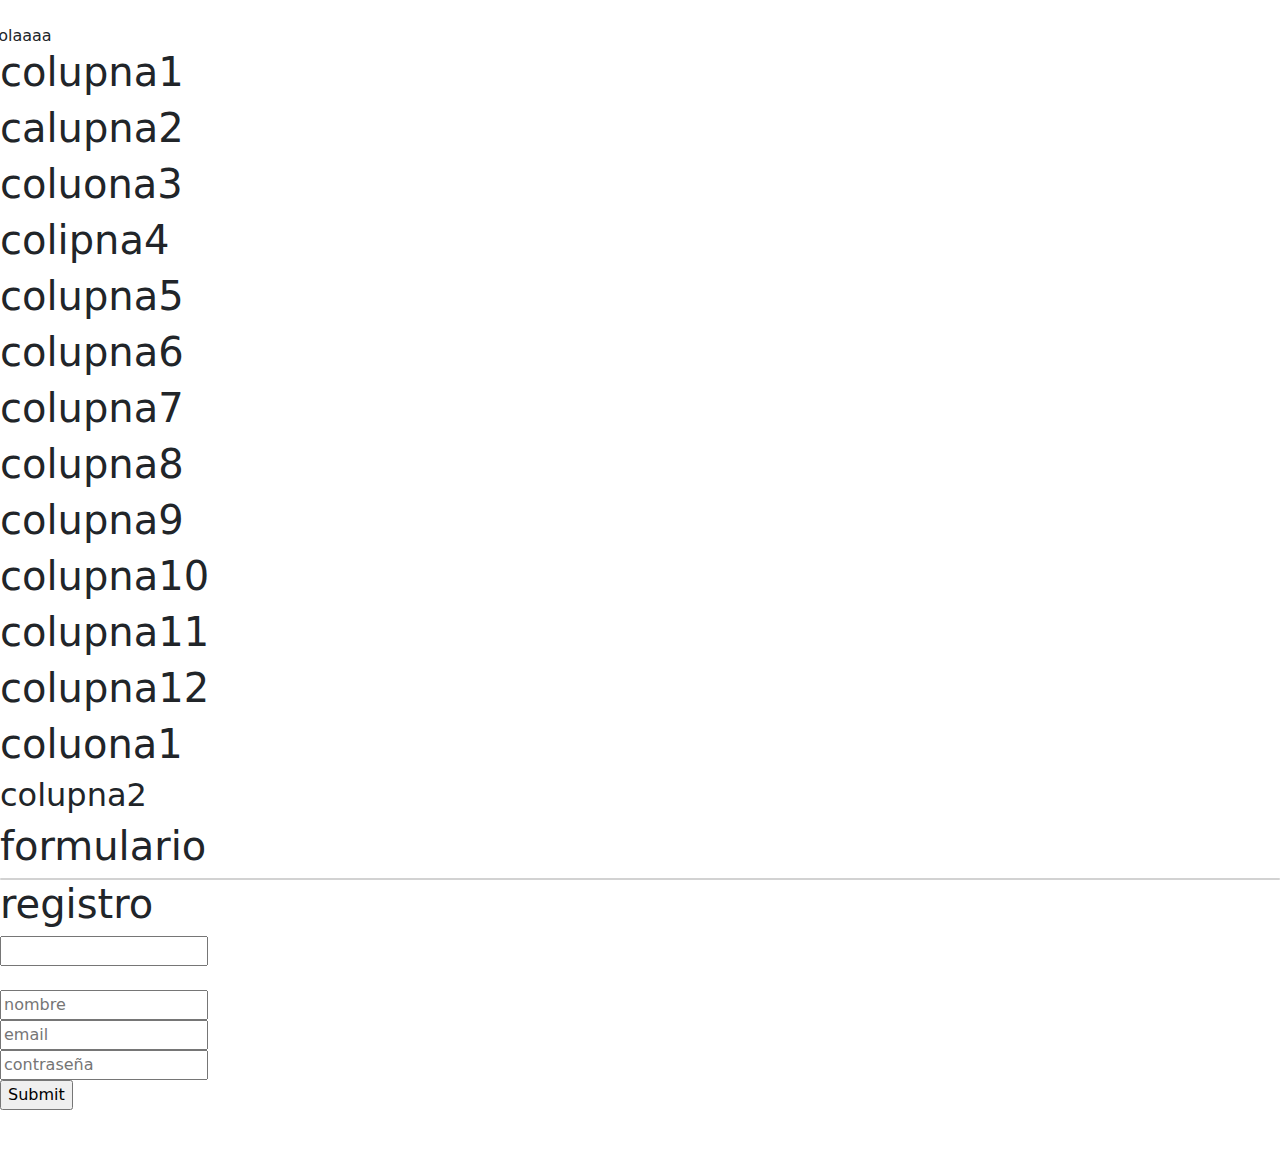
<file: progrmacion web/formularios.html>
<!DOCTYPE html>
<html lang="en">
<head>
    <meta charset="UTF-8">
    <meta name="viewport" content="width=device-width, initial-scale=1.0">
    <title>Document</title>
</head>
   <br>
   <link href="https://cdn.jsdelivr.net/npm/bootstrap@5.3.3/dist/css/bootstrap.min.css" rel="stylesheet" integrity="sha384-QWTKZyjpPEjISv5WaRU9OFeRpok6YctnYmDr5pNlyT2bRjXh0JMhjY6hW+ALEwIH" crossorigin="anonymous">
   <script src="https://cdn.jsdelivr.net/npm/bootstrap@5.3.3/dist/js/bootstrap.bundle.min.js" integrity="sha384-YvpcrYf0tY3lHB60NNkmXc5s9fDVZLESaAA55NDzOxhy9GkcIdslK1eN7N6jIeHz" crossorigin="anonymous"></script>
<body>
     <div class="row">holaaaa</div>
     <div class="col">
        <h1>colupna1</h1>
     </div>
     <div class="col">
        <h1>calupna2</h1>
     </div>
     <div class="col">
        <h1>coluona3</h1>
     </div>
     <div class="col">
        <h1>colipna4</h1>
     </div>
     <div class="col">
        <h1>colupna5</h1>
     </div>
     <div class="col">
        <h1>colupna6</h1>
     </div>
     <div class="col">
        <h1>colupna7</h1>
     </div>
     <div class="col">
        <h1>colupna8</h1>
     </div>
     <div class="col">
        <h1>colupna9</h1>
     </div>
     <div class="col">
        <h1>colupna10</h1>
     </div>
     <div class="col">
        <h1>colupna11</h1>
     </div>
     <div class="col">
        <h1>colupna12</h1>
     </div>
     <div class="col-md-1"></div>
     <h1>coluona1</h1>
     <h2>colupna2</h2>
    <h1>formulario</h1>
    <form action="------------" method="get">
        <div class="card header">
        </div>
        <div class="head-header">
          <h1>registro</h1>
        </div>
        <div class="head-footer">
            <input type="text">
        </div>
        <div class="container">

        </div>

        <br>
        <input type="text"placeholder="nombre" name="nombre">
        <br>
        <input type="email"placeholder="email">
        <br>
        <input type="password"placeholder="contraseña "name="contraseña">
        <br>
        <input type="submit"placeholder="enviar formulario">
       </form>
       <br>
       <label for="Form-label"></label>
       <script src="js/new.js"></script>
       <script src="js/"></script>

       
</body>
</html>
</file>
